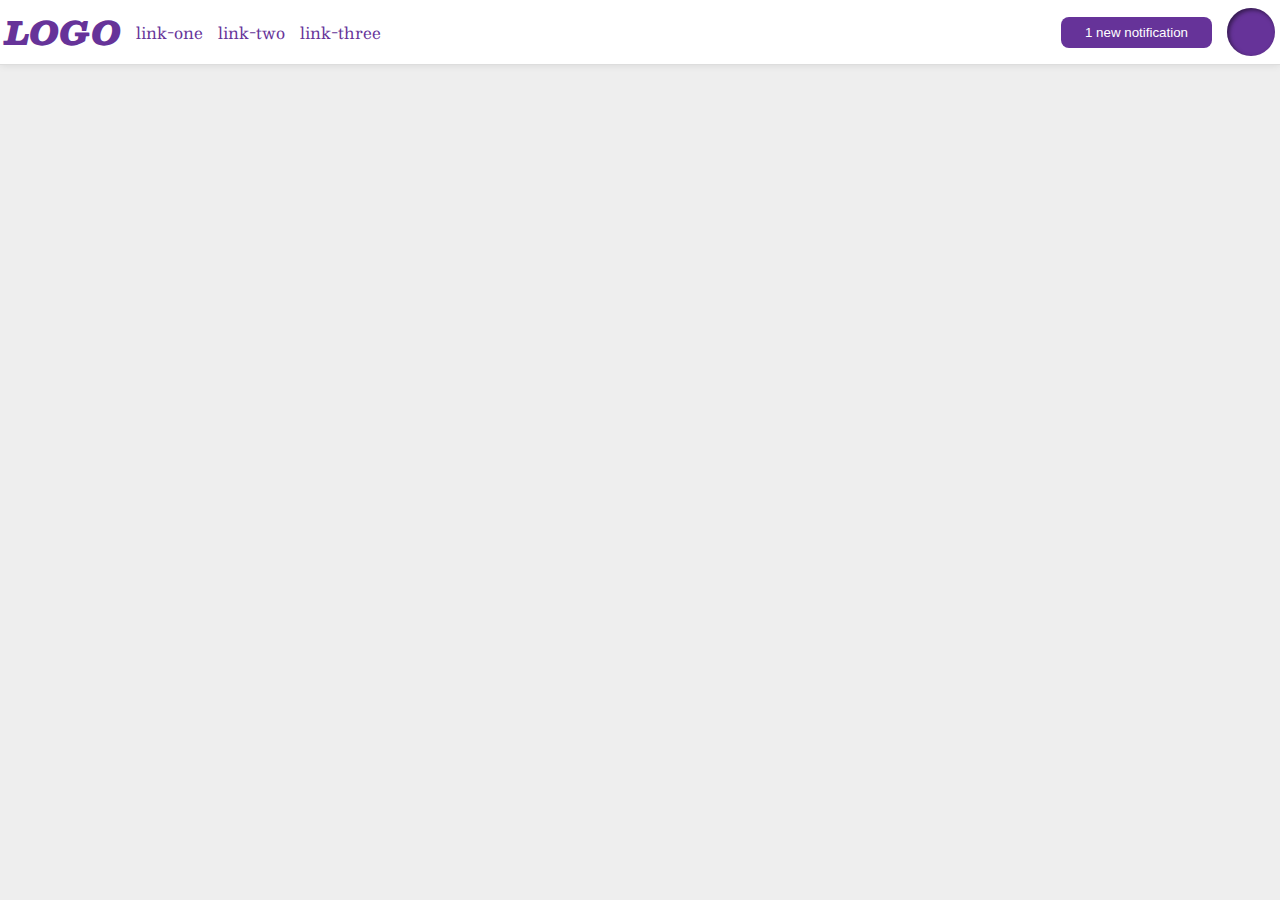
<file: foundations/flex/03-flex-header-2/index.html>
<!DOCTYPE html>
<html lang="en">
  <head>
    <meta charset="UTF-8">
    <meta http-equiv="X-UA-Compatible" content="IE=edge">
    <meta name="viewport" content="width=device-width, initial-scale=1.0">
    <title>Flex Header 2</title>
    <link rel="stylesheet" href="style.css">
  </head>
  <body>
    <div class="header">
      <div class="left">
        <div class="logo">
          LOGO
        </div>
        <ul class="links">
          <li><a href="https://google.com">link-one</a></li>
          <li><a href="https://google.com">link-two</a></li>
          <li><a href="https://google.com">link-three</a></li>
        </ul>
      </div>
      <div class="right">
        <button class="notifications">
          1 new notification
        </button>
        <div class="profile-image"></div>
      </div>
    </div>
  </body>
</html>
</file>
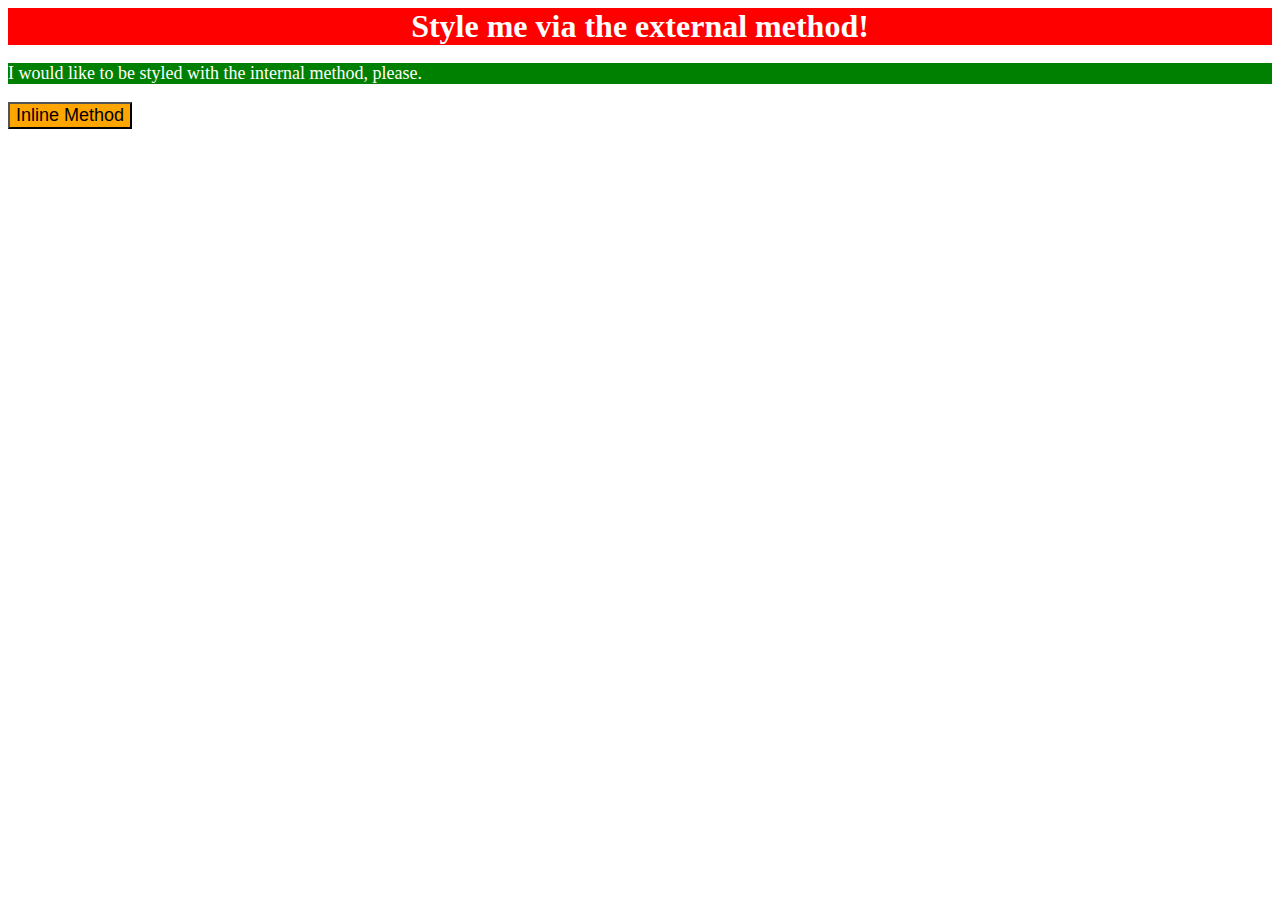
<file: foundations/intro-to-css/01-css-methods/index.html>
<!DOCTYPE html>
<html lang="en">
  <head>
    <meta charset="UTF-8">
    <meta http-equiv="X-UA-Compatible" content="IE=edge">
    <meta name="viewport" content="width=device-width, initial-scale=1.0">
    <title>Methods for Adding CSS</title>

    <link rel="stylesheet" href="styles.css">

    <style>
      p {
        background-color: green;
        color: white;
        font-size: 18px;
      }
    </style>



  </head>
  <body>
    <div>Style me via the external method!</div>
    <p>I would like to be styled with the internal method, please.</p>
    <button style="background-color: orange; font-size: 18px;">Inline Method</button>
  </body>
</html>
</file>
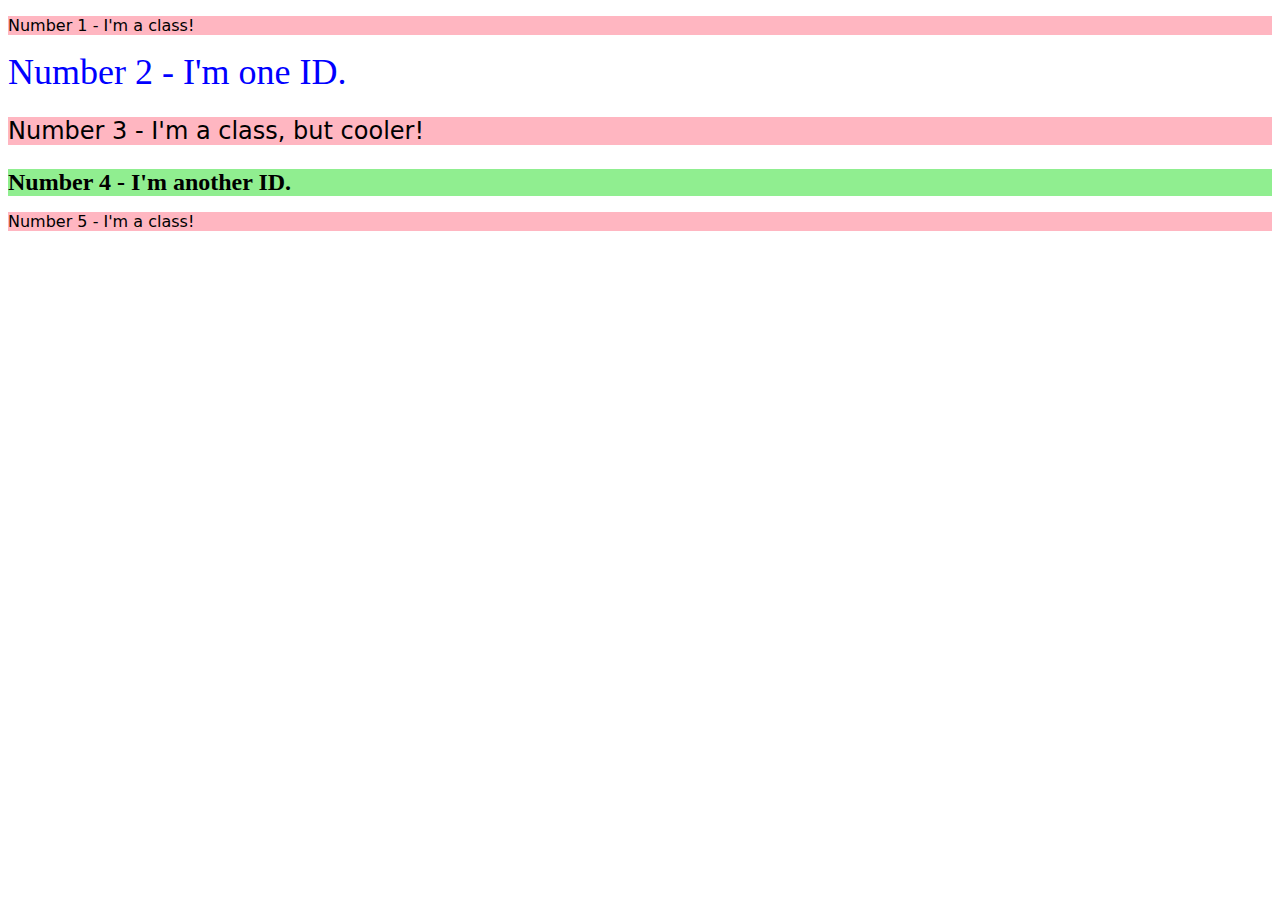
<file: foundations/intro-to-css/02-class-id-selectors/index.html>
<!DOCTYPE html>
<html lang="en">
  <head>
    <meta charset="UTF-8">
    <meta http-equiv="X-UA-Compatible" content="IE=edge">
    <meta name="viewport" content="width=device-width, initial-scale=1.0">
    <title>Class and ID Selectors</title>
    <link rel="stylesheet" href="style.css">
  </head>
  <body>
    <p class="odd">Number 1 - I'm a class!</p>
    <div id="two">Number 2 - I'm one ID.</div>
    <p class="odd increased-font">Number 3 - I'm a class, but cooler!</p>
    <div id="four">Number 4 - I'm another ID.</div>
    <p class="odd">Number 5 - I'm a class!</p>
  </body>
</html>
</file>
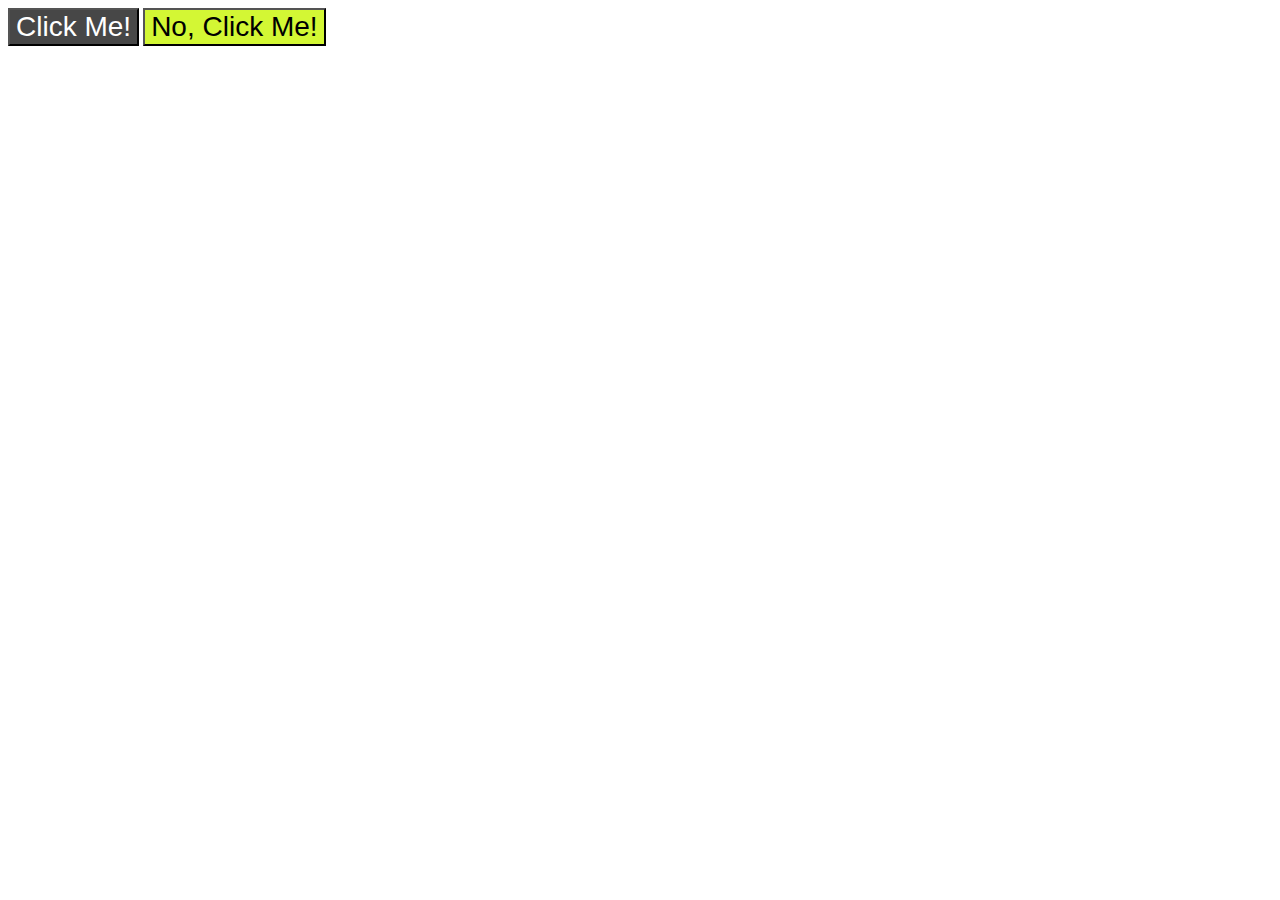
<file: foundations/intro-to-css/03-grouping-selectors/index.html>
<!DOCTYPE html>
<html lang="en">
  <head>
    <meta charset="UTF-8">
    <meta http-equiv="X-UA-Compatible" content="IE=edge">
    <meta name="viewport" content="width=device-width, initial-scale=1.0">
    <title>Grouping Selectors</title>
    <link rel="stylesheet" href="style.css">
  </head>
  <body>
    <button class="first">Click Me!</button>
    <button class="second">No, Click Me!</button>
  </body>
</html>
</file>
<file: foundations/flex/03-flex-header-2/style.css>
/* this is some magical font-importing.  
you'll learn about it later. */
@import url('https://fonts.googleapis.com/css2?family=Besley:ital,wght@0,400;1,900&display=swap');

body {
  margin: 0;
  background: #eee;
  font-family: Besley, serif;
}

.header {
  background: white;
  border-bottom: 1px solid #ddd;
  box-shadow: 0 0 8px rgba(0,0,0,.1);

  /* solution */
  display: flex;
  justify-content: space-between;
  gap: 0px;
}

.profile-image {
  background: rebeccapurple;
  box-shadow: inset 2px 2px 4px rgba(0,0,0,.5);
  border-radius: 50%;
  width: 48px;
  height: 48px;
}

.logo {
  color: rebeccapurple;
  font-size: 32px;
  font-weight: 900;
  font-style: italic;
}

button {
  border: none;
  border-radius: 8px;
  background: rebeccapurple;
  color: white;
  padding: 8px 24px;
}

a {
  /* this removes the line under our links */
  text-decoration: none;
  color: rebeccapurple;
}

ul {
  list-style-type: none;

  /* solution */
  display: flex;
  gap: 15px;
  margin: 0px;
  padding: 0px;
}

/* solution */

.left, .right {
  display: flex;
  gap: 15px;
  align-items: center;
  padding: 5px;
}
</file>
<file: foundations/intro-to-css/01-css-methods/styles.css>
div {
    color: white;
    background-color: red;
    font-size: 32px;
    text-align: center;
    font-weight: bold;
}
</file>
<file: foundations/intro-to-css/02-class-id-selectors/style.css>
.odd {
    background-color: #ffb6c1;
    font-family: Verdana, "DejaVu Sans", sans-serif;
}

.increased-font {
    font-size: 24px;
}

#two {
    color: blue;
    font-size: 36px;
}

#four {
    background-color: #90ee90;
    font-size: 24px;
    font-weight: bold;
}
</file>
<file: foundations/intro-to-css/03-grouping-selectors/style.css>
.first {
    background-color: rgb(71, 71, 71);
    color: rgb(255, 255, 255);
}

.second {
    background-color: rgb(211, 247, 52);
}

.first, .second {
    font-size: 28px;
    font-family: Helvetica, "Times New Roman", sans-serif;
}
</file>
